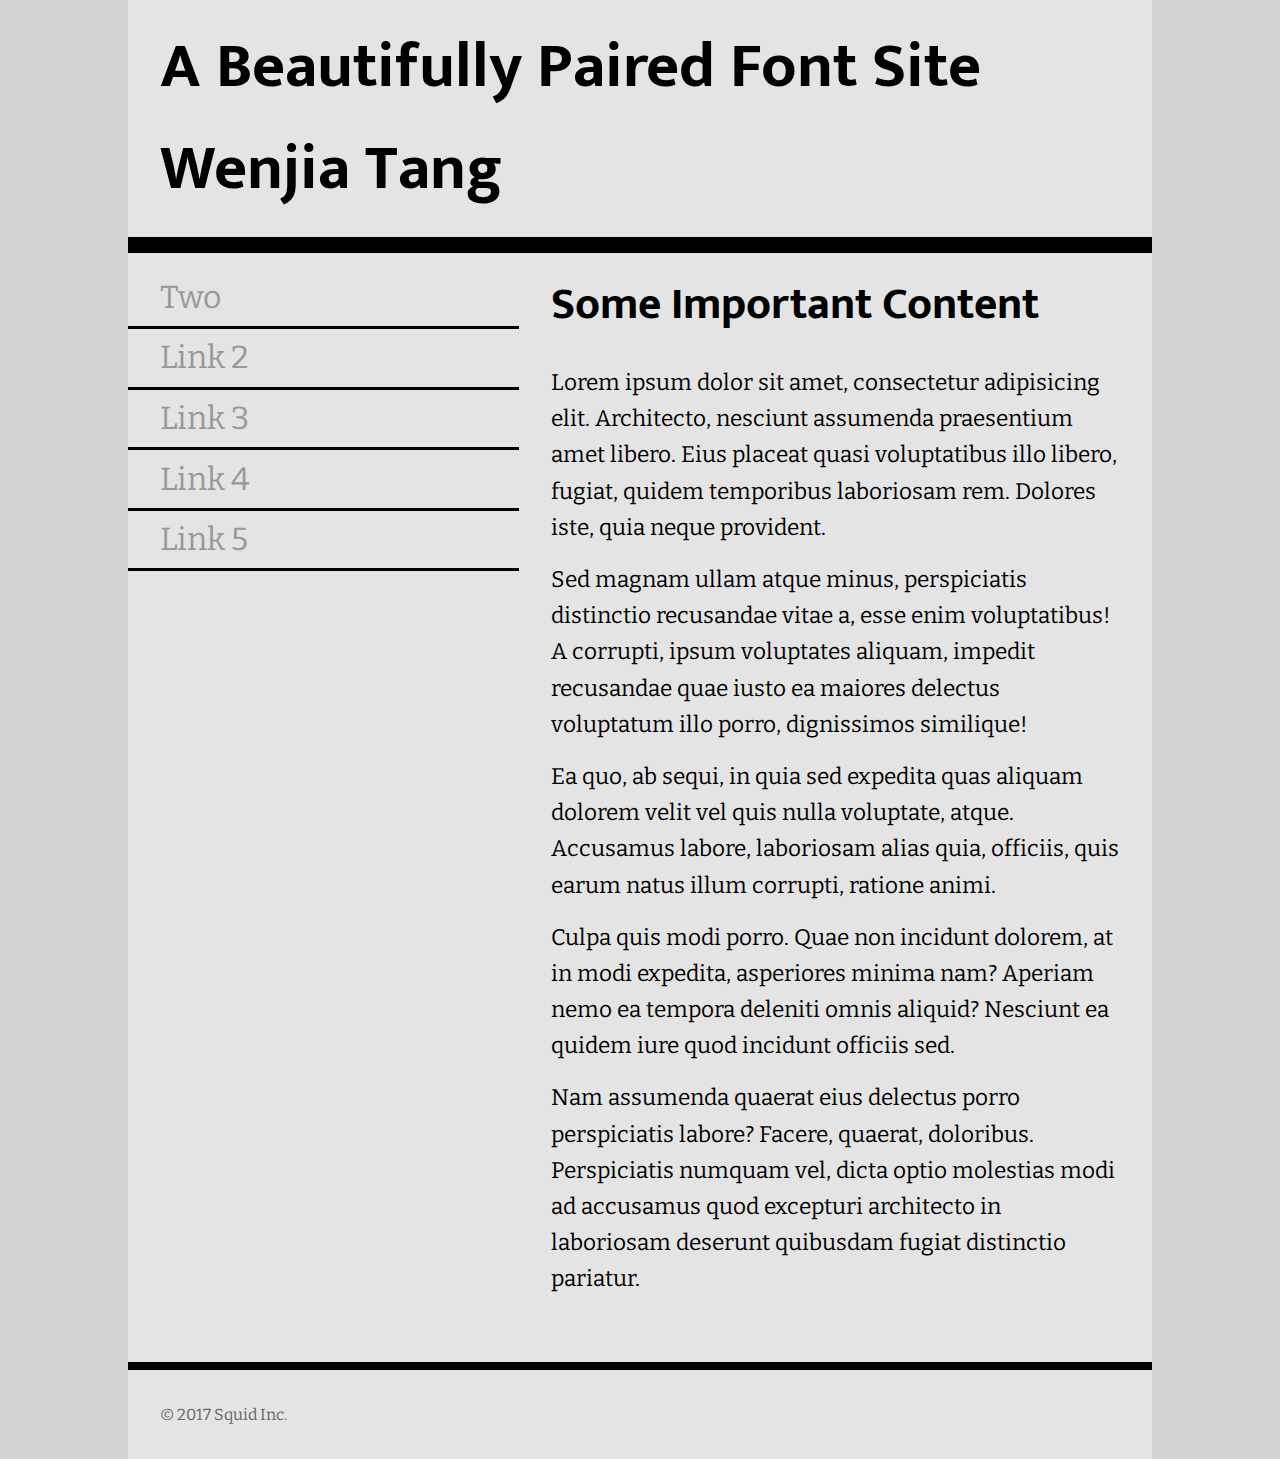
<file: index.html>
<!DOCTYPE html>
<html lang="en">
<head>
    <meta charset="UTF-8">
    <title>Font Assignment</title>
    <!-- two pages are 
    index.html with sans-serif headings and serif body text
    
    two.html with serif headings and sans-serif body text
    
    don't forget to add your google font <link> in the right place
    -->
    <meta name="viewpoint" content="width=device-width" />
    <link href="https://fonts.googleapis.com/css?family=Bitter:400,400i,700|Mukta:400,600,700" rel="stylesheet">
    <link href="one.css" rel="stylesheet" type="text/css"/>
</head>
<body>
    <div class="wrapper">
        <header>
            <h1>A Beautifully Paired Font Site Wenjia Tang</h1>
        </header>
        <nav>
            <ul>
                <li><a href="two.html">Two</a></li>
                <li><a href="#">Link 2</a></li>
                <li><a href="#">Link 3</a></li>
                <li><a href="#">Link 4</a></li>
                <li><a href="#">Link 5</a></li>
            </ul>
        </nav>
        <main>
            <h2>Some Important Content</h2>
            <p>Lorem ipsum dolor sit amet, consectetur adipisicing elit. Architecto, nesciunt assumenda praesentium amet libero. Eius placeat quasi voluptatibus illo libero, fugiat, quidem temporibus laboriosam rem. Dolores iste, quia neque provident.</p>
            <p>Sed magnam ullam atque minus, perspiciatis distinctio recusandae vitae a, esse enim voluptatibus! A corrupti, ipsum voluptates aliquam, impedit recusandae quae iusto ea maiores delectus voluptatum illo porro, dignissimos similique!</p>
            <p>Ea quo, ab sequi, in quia sed expedita quas aliquam dolorem velit vel quis nulla voluptate, atque. Accusamus labore, laboriosam alias quia, officiis, quis earum natus illum corrupti, ratione animi.</p>
            <p>Culpa quis modi porro. Quae non incidunt dolorem, at in modi expedita, asperiores minima nam? Aperiam nemo ea tempora deleniti omnis aliquid? Nesciunt ea quidem iure quod incidunt officiis sed.</p>
            <p>Nam assumenda quaerat eius delectus porro perspiciatis labore? Facere, quaerat, doloribus. Perspiciatis numquam vel, dicta optio molestias modi ad accusamus quod excepturi architecto in laboriosam deserunt quibusdam fugiat distinctio pariatur.</p>
        </main>
        <footer>
            <p>&copy; 2017 Squid Inc.</p>
        </footer>
    </div>
</body>
</html>
</file>
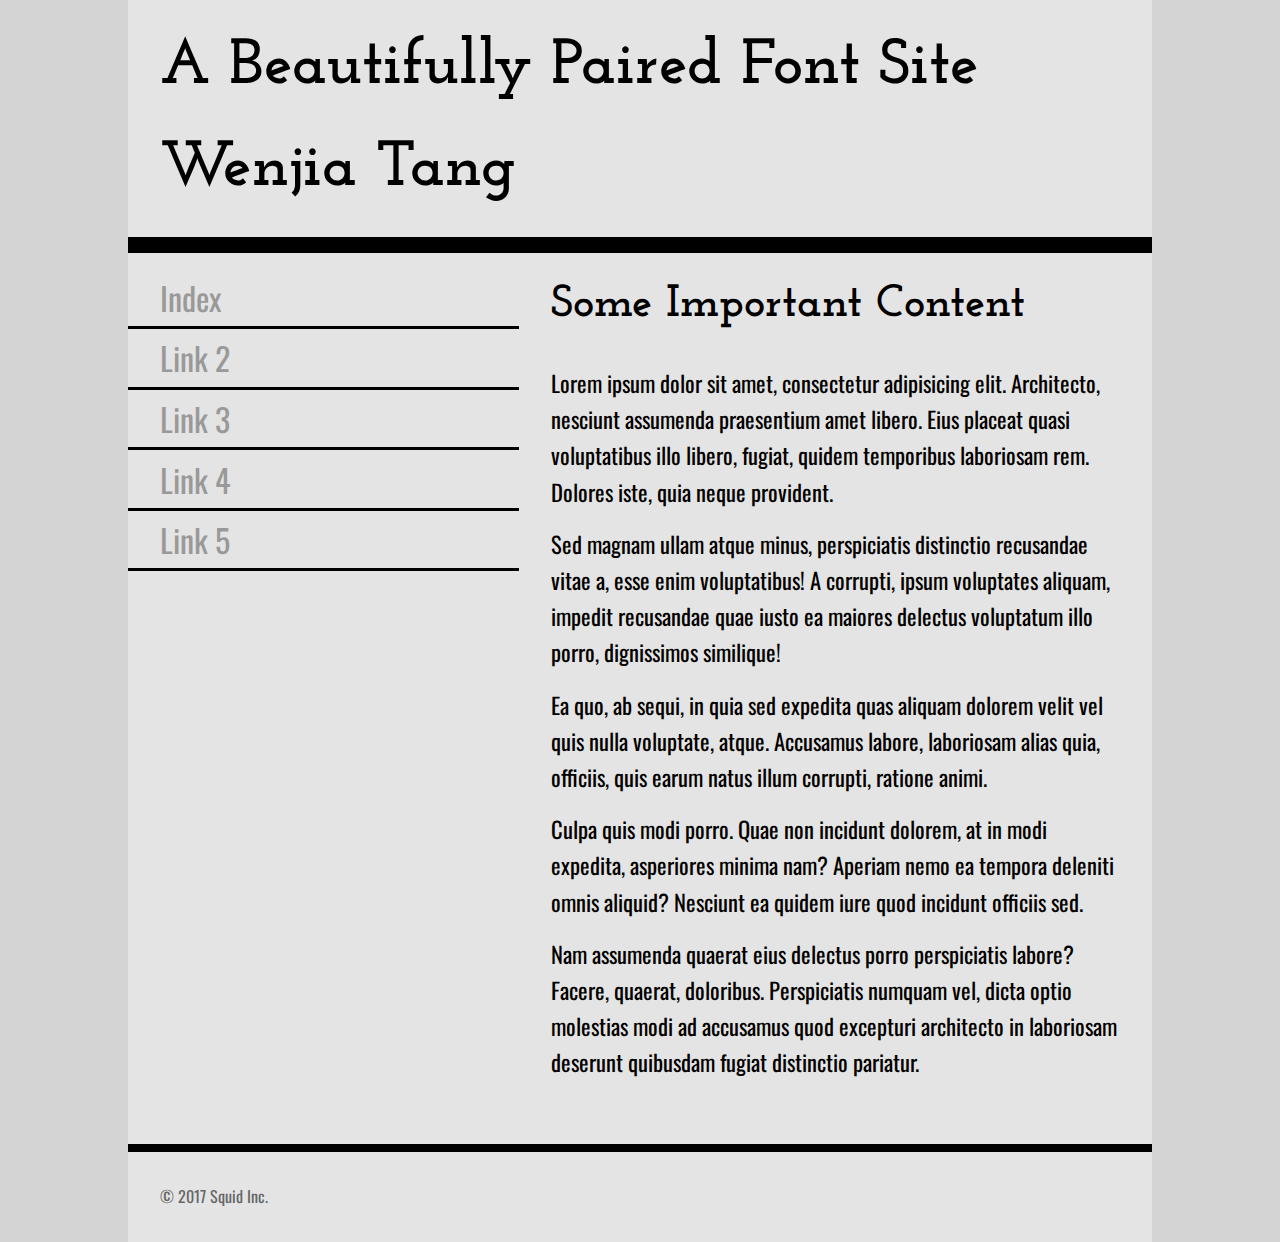
<file: two.html>
<!DOCTYPE html>
<html lang="en">
<head>
    <meta charset="UTF-8">
    <title>Font Assignment</title>
    <!-- two pages are 
    index.html with sans-serif headings and serif body text
    
    two.html with serif headings and sans-serif body text
    
    don't forget to add your google font <link> in the right place
    -->
    <meta name="viewpoint" content="width=device-width" />
    <link href="https://fonts.googleapis.com/css?family=Josefin+Slab:400,700,700i|Oswald:400,600,700" rel="stylesheet">
    <link href="two.css" rel="stylesheet" type="text/css"/>
</head>
<body>
    <div class="wrapper">
        <header>
            <h1>A Beautifully Paired Font Site Wenjia Tang</h1>
        </header>
        <nav>
            <ul>
                <li><a href="index.html">Index</a></li>
                <li><a href="#">Link 2</a></li>
                <li><a href="#">Link 3</a></li>
                <li><a href="#">Link 4</a></li>
                <li><a href="#">Link 5</a></li>
            </ul>
        </nav>
        <main>
            <h2>Some Important Content</h2>
            <p>Lorem ipsum dolor sit amet, consectetur adipisicing elit. Architecto, nesciunt assumenda praesentium amet libero. Eius placeat quasi voluptatibus illo libero, fugiat, quidem temporibus laboriosam rem. Dolores iste, quia neque provident.</p>
            <p>Sed magnam ullam atque minus, perspiciatis distinctio recusandae vitae a, esse enim voluptatibus! A corrupti, ipsum voluptates aliquam, impedit recusandae quae iusto ea maiores delectus voluptatum illo porro, dignissimos similique!</p>
            <p>Ea quo, ab sequi, in quia sed expedita quas aliquam dolorem velit vel quis nulla voluptate, atque. Accusamus labore, laboriosam alias quia, officiis, quis earum natus illum corrupti, ratione animi.</p>
            <p>Culpa quis modi porro. Quae non incidunt dolorem, at in modi expedita, asperiores minima nam? Aperiam nemo ea tempora deleniti omnis aliquid? Nesciunt ea quidem iure quod incidunt officiis sed.</p>
            <p>Nam assumenda quaerat eius delectus porro perspiciatis labore? Facere, quaerat, doloribus. Perspiciatis numquam vel, dicta optio molestias modi ad accusamus quod excepturi architecto in laboriosam deserunt quibusdam fugiat distinctio pariatur.</p>
        </main>
        <footer>
            <p>&copy; 2017 Squid Inc.</p>
        </footer>
    </div>
</body>
</html>
</file>
<file: one.css>
*{
    padding: 0;
    margin: 0;
    box-sizing: border-box;
}
html{
    font-size: 16px;
    line-height: 1.6;
    font-family: Bitter, Georgia, serif;
}
html,body{
    background-color: #d4d4d4;
}
h1{
    font-family: Mukta, Geneva, sans-serif;
    font-size: 3.998rem;
    padding:1rem 2rem;
}
h2{
    font-family: Mukta, Geneva, sans-serif;
    font-size: 2.827rem;
    padding:1rem 2rem;
}
nav ul{
    padding:1rem 0;
}
nav li{
    font-size: 1.999rem;
    list-style-type: none;
}
nav li>a{
    display: block;
    text-decoration: none;
    border-bottom: 0.2rem solid black;
    padding: 0.2rem 2rem;
    color: #999;
}
nav li>a:hover,
nav li>a:active{
    color: #222;
}
p{
    font-size: 1.414rem;
    padding:0.5rem 2rem;
}
main p:last-child{
    padding-bottom: 4rem;
}
.wrapper{
    width: 80%;
    max-width: 1200px;
    margin: 0 auto;
    background-color: #e4e4e4;
}
header{
    width:100%;
    border-bottom: 1rem solid black;
}
nav{
    float:left;
    width: 38.2%;
}
main{
    float:right;
    width: 61.8%;
}
footer{
    clear:both;
    width: 100%;
    border-top: 0.5rem solid black;
}
footer p{
    font-size: 1rem;
    padding: 2rem;
    color: #666;
}
</file>
<file: two.css>
*{
    padding: 0;
    margin: 0;
    box-sizing: border-box;
}
html{
    font-size: 16px;
    line-height: 1.6;
    font-family: Oswald, Ariel, sans-serif;
}
html,body{
    background-color: #d4d4d4;
}
h1{
    font-family: Josefin Slab, Times New Roman, serif;
    font-size: 3.998rem;
    padding:1rem 2rem;
}
h2{
    font-family: Josefin Slab, Times New Roman, serif;
    font-size: 2.827rem;
    padding:1rem 2rem;
}
nav ul{
    padding:1rem 0;
}
nav li{
    font-size: 1.999rem;
    list-style-type: none;
}
nav li>a{
    display: block;
    text-decoration: none;
    border-bottom: 0.2rem solid black;
    padding: 0.2rem 2rem;
    color: #999;
}
nav li>a:hover,
nav li>a:active{
    color: #222;
}
p{
    font-size: 1.414rem;
    padding:0.5rem 2rem;
}
main p:last-child{
    padding-bottom: 4rem;
}
.wrapper{
    width: 80%;
    max-width: 1200px;
    margin: 0 auto;
    background-color: #e4e4e4;
}
header{
    width:100%;
    border-bottom: 1rem solid black;
}
nav{
    float:left;
    width: 38.2%;
}
main{
    float:right;
    width: 61.8%;
}
footer{
    clear:both;
    width: 100%;
    border-top: 0.5rem solid black;
}
footer p{
    font-size: 1rem;
    padding: 2rem;
    color: #666;
}
</file>
